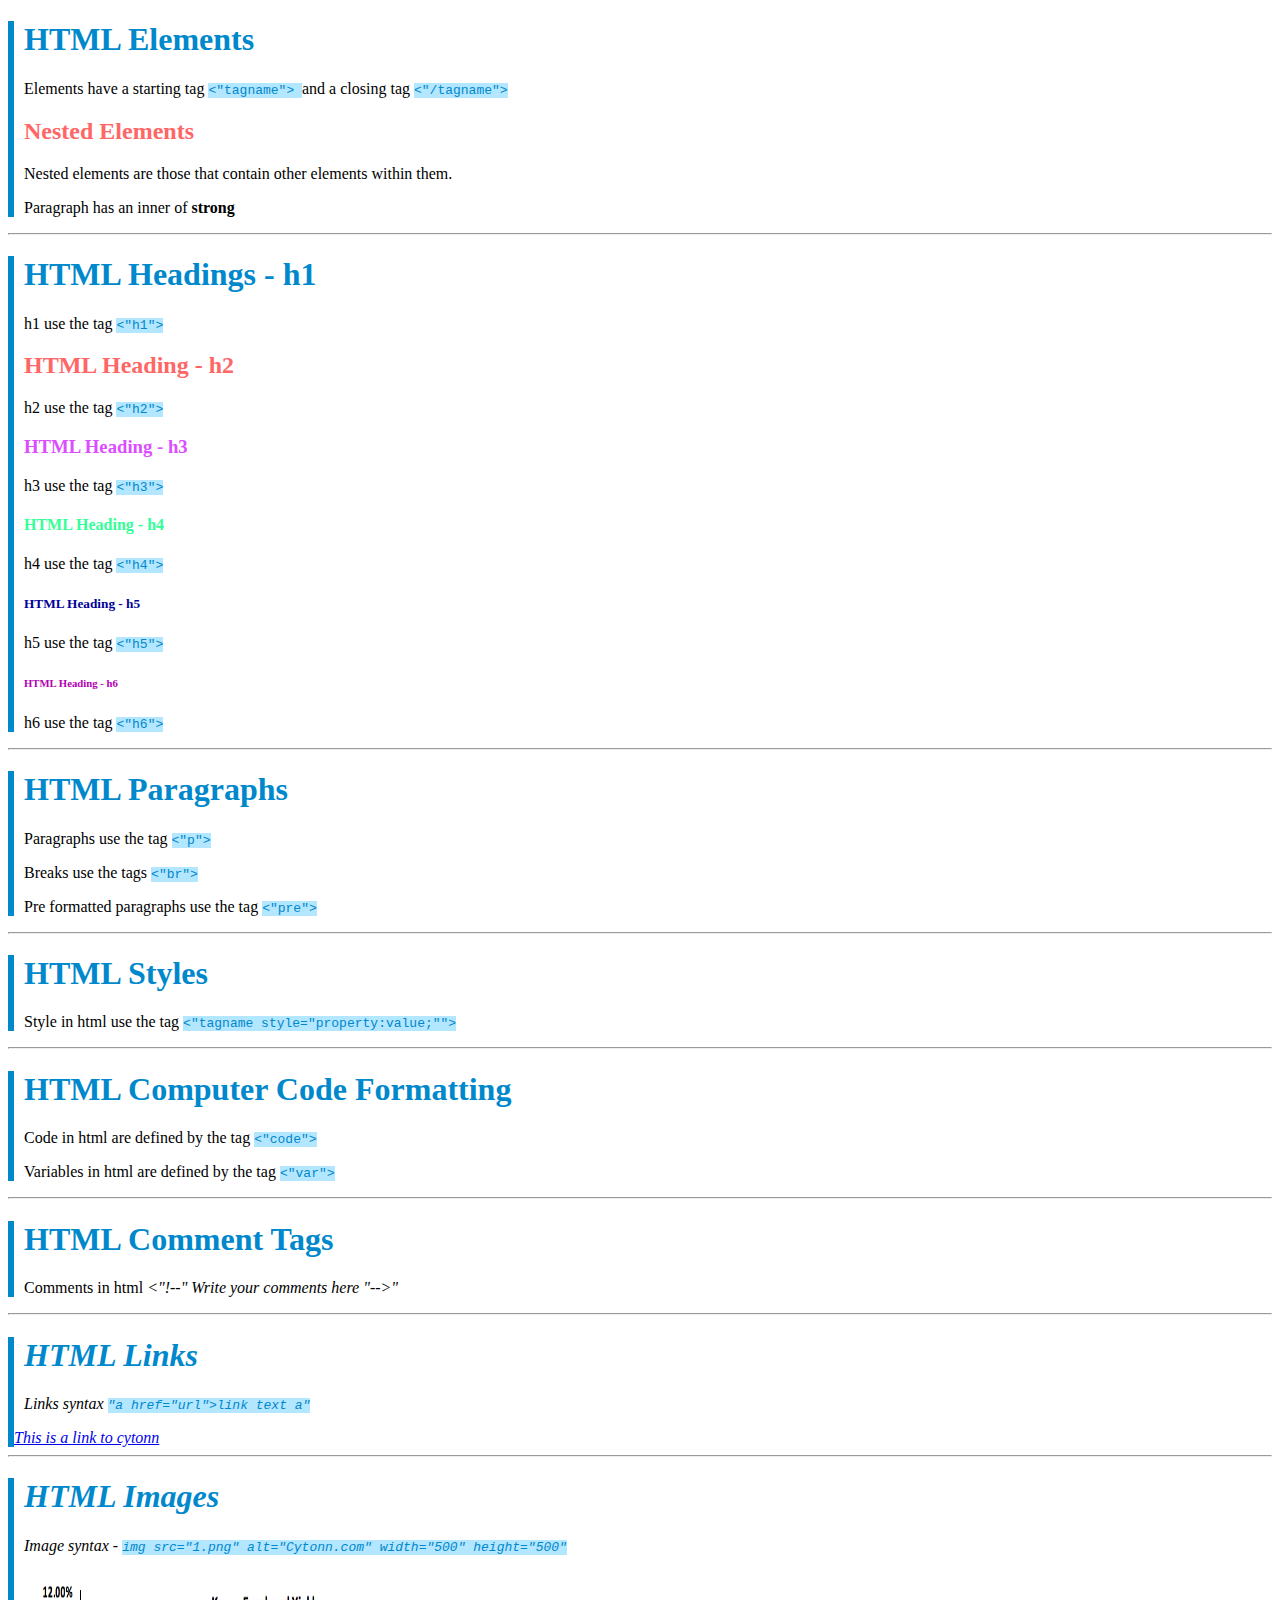
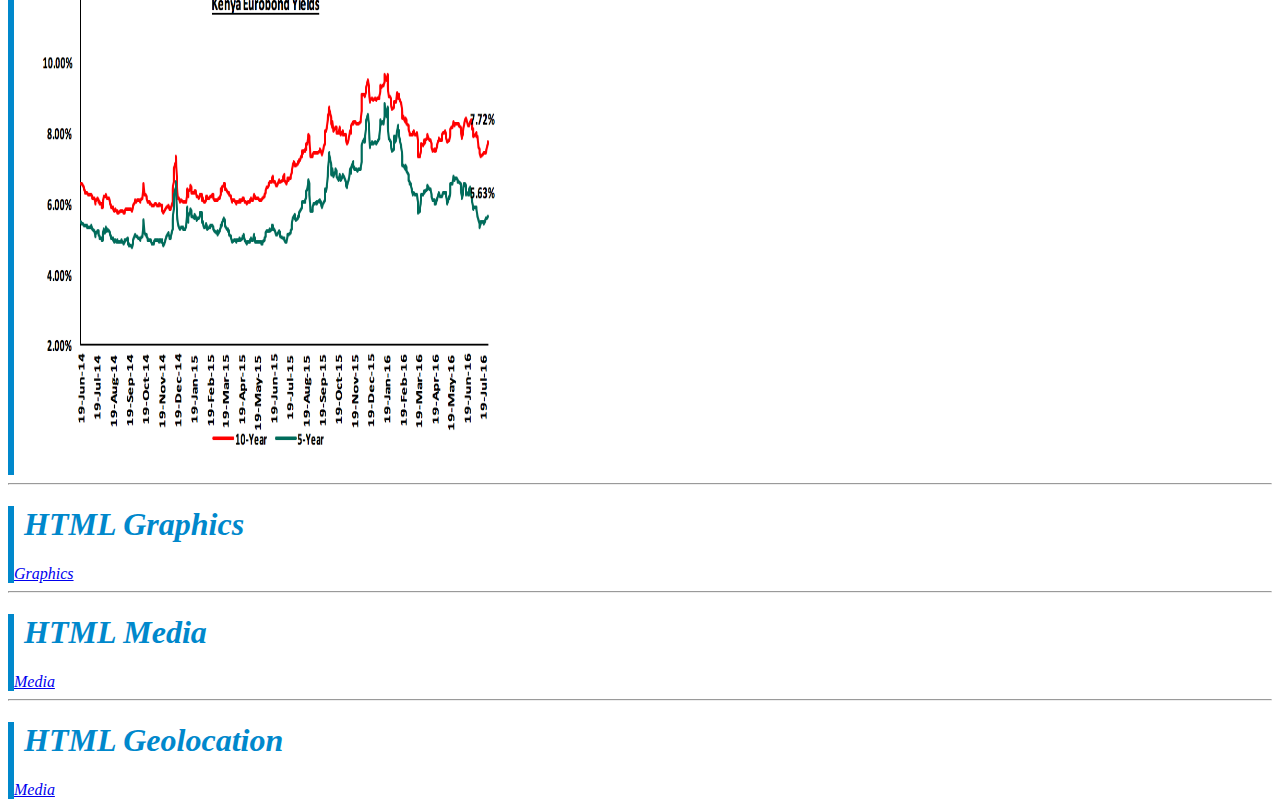
<file: index.html>
<!DOCTYPE html>
<html>
	<head>
		<title>Html</title>
		<link rel="stylesheet" type="text/css" href="css/style.css">
	</head>
<body>
	<div title = "Elements">
		<h1>HTML Elements</h1>
		<p> Elements have a starting tag <code> <"tagname"> </code> and  a closing tag <code> <"/tagname"> </code></p>
		<h2>Nested Elements</h2>
		<p>Nested elements are those that contain other elements within them.</p>
		<p>Paragraph has an inner of <strong>strong</strong></p>
	</div>
	<hr></hr>
	<div>
		<h1>HTML Headings - h1</h1><p>h1 use the tag <code> <"h1"> </code> </p>
		<h2>HTML Heading - h2</h2><p>h2 use the tag <code> <"h2"> </code> </p>
		<h3>HTML Heading - h3</h3><p>h3 use the tag <code> <"h3"> </code> </p>
		<h4>HTML Heading - h4</h4><p>h4 use the tag <code> <"h4"> </code> </p>
		<h5>HTML Heading - h5</h5><p>h5 use the tag <code> <"h5"> </code> </p>
		<h6>HTML Heading - h6</h6><p>h6 use the tag <code> <"h6"> </code> </p>
	</div>
	<hr></hr>
	<div>
		<h1>HTML Paragraphs</h1>
		<p>Paragraphs use the tag <code> <"p"> </code> </p>
		<p>Breaks use the tags <code> <"br"> </code> </p>
		<p>Pre formatted paragraphs use the tag <code> <"pre"> </code>
	</div>
	<hr></hr>
	<div>
		<h1>HTML Styles</h1>
		<p>Style in html use the tag <code><"tagname style="property:value;""></code></p>
	</div>
	<hr></hr>
	<div>
		<h1>HTML Computer Code Formatting</h1>
		<p>Code in html are defined by the tag <code><"code"></code></p>
		<p>Variables in html are defined by the tag <code><"var"></code></p>
	</div>
	<hr></hr>
	<div>
		<h1>HTML Comment Tags</h1>
		<p>Comments in html <i><"!--"<i> Write your comments here <i>"-->"</i></p>
	</div>
	<hr></hr>
	<div>
		<h1>HTML Links</h1>
		<p>Links syntax <code> "a href="url">link text a" </code></p>
		<a href="http://www.cytonn.com">This is a link to cytonn </a>
	</div>
	<hr></hr>
		<div>
		<h1>HTML Images</h1>
		<p>Image syntax - <code>img src="1.png" alt="Cytonn.com" width="500" height="500"</code></p>
		<img src="1.png" alt="Cytonn.com" width="500" height="500">
	</div>
	<hr></hr>
	<div>
		<h1>HTML Graphics</h1>
		<a href="graphics.html">Graphics</a>
	</div>
	<hr></hr>
	<div>
		<h1>HTML Media</h1>
		<a href="media.html">Media</a>
	</div>
	<hr></hr>
	<div>
		<h1>HTML Geolocation</h1>
		<a href="geolocation.html">Media</a>
	</div>
</body>
</html>
</file>
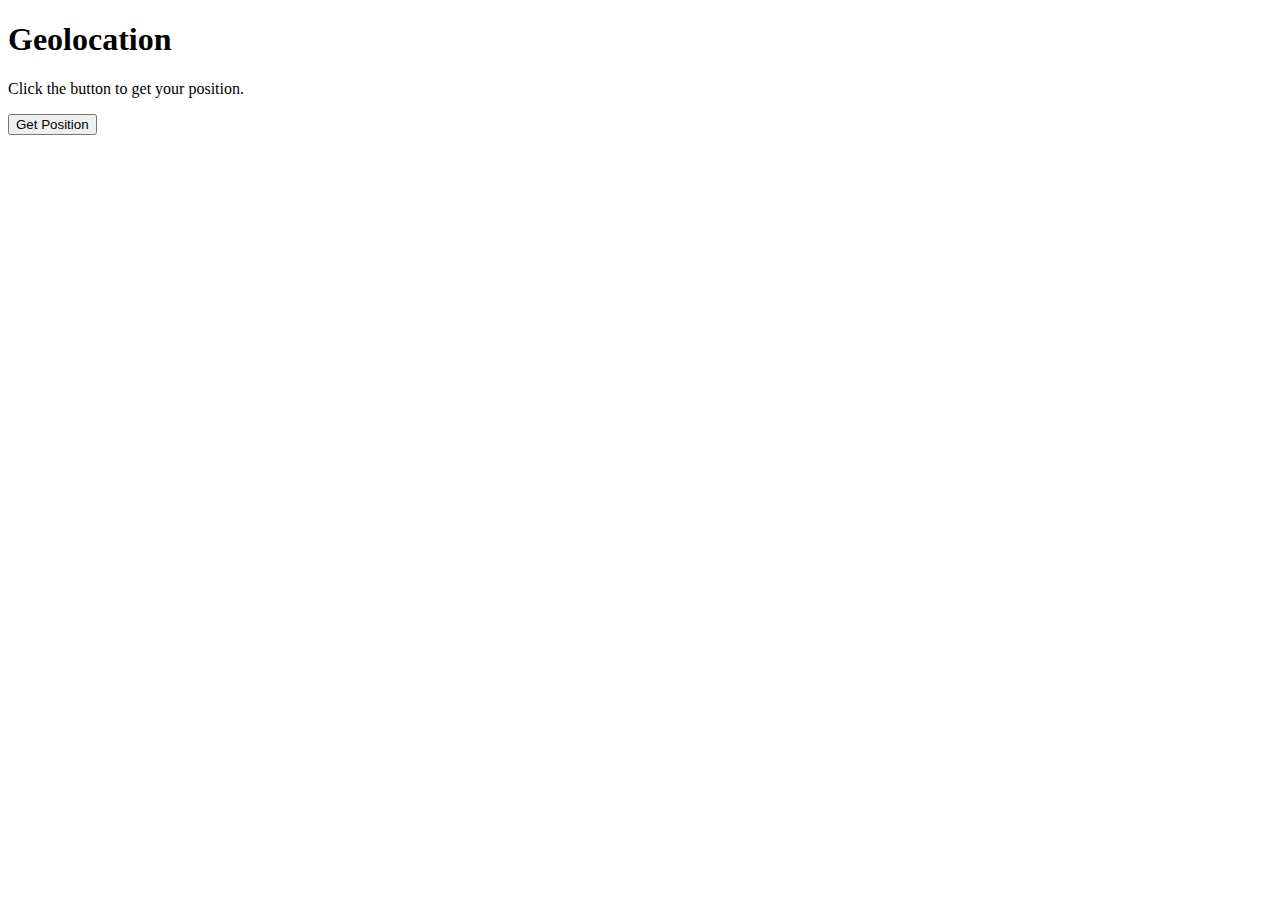
<file: geolocation.html>
<!DOCTYPE html>
<html>
<body>

<h1>Geolocation</h1>

<p>Click the button to get your position.</p>

<button onclick="getLocation()">Get Position</button>

<div id="mapholder"></div>

<script>
var x = document.getElementById("demo");

function getLocation() {
    if (navigator.geolocation) {
        navigator.geolocation.getCurrentPosition(showPosition, showError);
    } else {
        x.innerHTML = "Geolocation is not supported by this browser.";
    }
}

function showPosition(position) {
    var latlon = position.coords.latitude + "," + position.coords.longitude;

    var img_url = "http://maps.googleapis.com/maps/api/staticmap?center="
    +latlon+"&zoom=14&size=400x300&sensor=false";
    document.getElementById("mapholder").innerHTML = "<img src='"+img_url+"'>";
}

function showError(error) {
    switch(error.code) {
        case error.PERMISSION_DENIED:
            x.innerHTML = "User denied the request for Geolocation."
            break;
        case error.POSITION_UNAVAILABLE:
            x.innerHTML = "Location information is unavailable."
            break;
        case error.TIMEOUT:
            x.innerHTML = "The request to get user location timed out."
            break;
        case error.UNKNOWN_ERROR:
            x.innerHTML = "An unknown error occurred."
            break;
    }
}
</script>

</body>
</html>
</file>
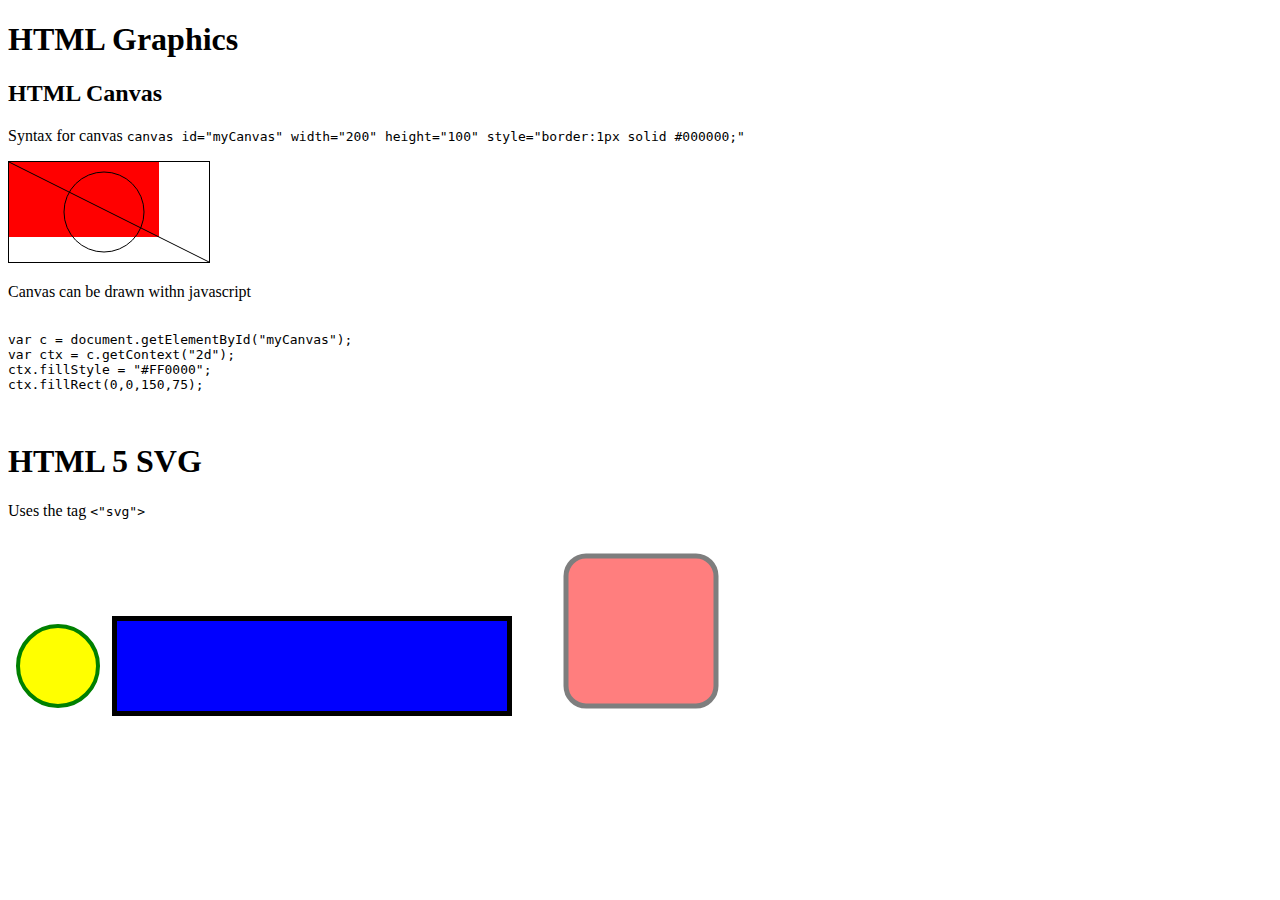
<file: graphics.html>
<!DOCTYPE html>
<html>
	<head>
		<title>Graphics</title>
	</head>
<body>
	<div>
		<h1>HTML Graphics</h1>
	</div>

	<div>
		<h2>HTML Canvas</h2>
		<p>Syntax for canvas <code> canvas id="myCanvas" width="200" height="100" style="border:1px solid #000000;" </code></p>
		 <canvas id="myCanvas" width="200" height="100" style="border:1px solid #000000;"></canvas> 
		<p>Canvas can be drawn withn javascript</p>
		<pre><code>
var c = document.getElementById("myCanvas");
var ctx = c.getContext("2d");
ctx.fillStyle = "#FF0000";
ctx.fillRect(0,0,150,75);
			</code>
		</pre>
	</div>

	<div>
		<h1>HTML 5 SVG</h1>
		<p>Uses the tag <code><"svg"></code></p>
		<svg width="100" height="100">
		  <circle cx="50" cy="50" r="40" stroke="green" stroke-width="4" fill="yellow" />
		</svg>

		<svg width="400" height="100">
		  <rect width="400" height="100" style="fill:rgb(0,0,255);stroke-width:10;stroke:rgb(0,0,0)" />
		</svg>

		<svg width="400" height="180">
		  <rect x="50" y="20" rx="20" ry="20" width="150" height="150"
		  style="fill:red;stroke:black;stroke-width:5;opacity:0.5" />
		</svg>
	</div>
</body>
</html>

<script type="text/javascript">
var c = document.getElementById("myCanvas");
var ctx = c.getContext("2d");
ctx.fillStyle = "#FF0000";
ctx.fillRect(0,0,150,75);

var c = document.getElementById("myCanvas");
var ctx = c.getContext("2d");
ctx.moveTo(0,0);
ctx.lineTo(200,100);
ctx.stroke();

var c = document.getElementById("myCanvas");
var ctx = c.getContext("2d");
ctx.beginPath();
ctx.arc(95,50,40,0,2*Math.PI);
ctx.stroke();

</script>
</file>
<file: css/style.css>
body {
  font: Helvetica, sans-serif; }

code {
  background-color: #b3e6ff;
  color: #0088cc; }

h1 {
  color: #0088cc;
  margin-left: 10px; }

h2 {
  color: #ff6666;
  margin-left: 10px; }

h3 {
  color: #db4dff;
  margin-left: 10px; }

h4 {
  color: #33ff99;
  margin-left: 10px; }

h5 {
  color: #000099;
  margin-left: 10px; }

h6 {
  color: #b300b3;
  margin-left: 10px; }

div {
  border-left: 6px solid #0088cc; }

p {
  margin-left: 10px; }

canvas {
  margin-left: 10px; }

pre {
  margin-left: 10px; }

video {
  margin-left: 10px; }

/*# sourceMappingURL=style.css.map */
</file>
